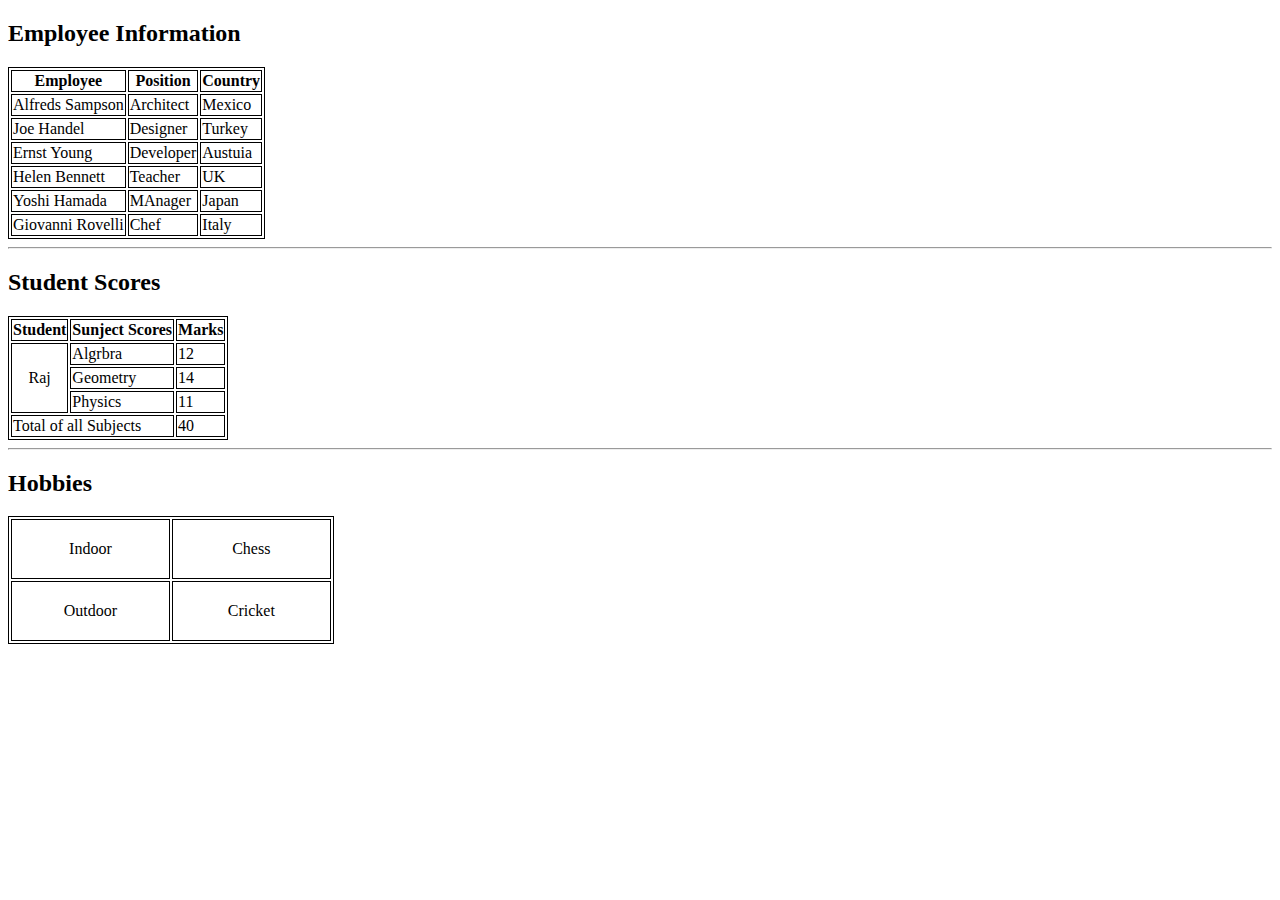
<file: problem1.html>
<!DOCTYPE html>
<html lang="en">

<head>
  <meta charset="UTF-8">
  <meta http-equiv="X-UA-Compatible" content="IE=edge">
  <meta name="viewport" content="width=device-width, initial-scale=1.0">
  <title>Table Information</title>
</head>

<body>
  <table style="border:1px solid ">
    <h2>Employee Information</h2>
    <thead>
      <tr>
        <th style="border:1px solid ">Employee</th>
        <th style="border:1px solid ">Position</th>
        <th style="border:1px solid ">Country</th>
      </tr>
    </thead>
    <tbody>
      <tr>
        <td style="border:1px solid ">Alfreds Sampson</td>
        <td style="border:1px solid ">Architect</td>
        <td style="border:1px solid ">Mexico</td>
      </tr>
      <tr>
        <td style="border:1px solid ">Joe Handel</td>
        <td style="border:1px solid ">Designer</td>
        <td style="border:1px solid ">Turkey</td>
      </tr>
      <tr>
        <td style="border:1px solid ">Ernst Young</td>
        <td style="border:1px solid ">Developer</td>
        <td style="border:1px solid ">Austuia</td>
      </tr>
      <tr>
        <td style="border:1px solid ">Helen Bennett</td>
        <td style="border:1px solid ">Teacher</td>
        <td style="border:1px solid ">UK</td>
      </tr>
      <tr>
        <td style="border:1px solid ">Yoshi Hamada</td>
        <td style="border:1px solid ">MAnager</td>
        <td style="border:1px solid ">Japan</td>
      </tr>
      <tr>
        <td style="border:1px solid ">Giovanni Rovelli</td>
        <td style="border:1px solid ">Chef</td>
        <td style="border:1px solid ">Italy</td>
      </tr>
    </tbody>
  </table>
  <hr>

  <table style="border:1px solid;empty-cells: hide; ">
    <h2>Student Scores</h2>
    <thead>
      <tr>
        <th style="border:1px solid ">Student</th>
        <th style="border:1px solid ">Sunject Scores</th>
        <th style="border:1px solid ">Marks</th>
      </tr>
    <tbody>
      <tr>
        <td rowspan="3" style="text-align:center;border:1px solid">Raj</td>
        <td style="border:1px solid ">Algrbra</td>
        <td style="border:1px solid ">12</td>
      </tr>
      <tr>
        <td style="border:1px solid ">Geometry</td>
        <td style="border:1px solid ">14</td>
      </tr>
      <tr>
        <td style="border:1px solid ">Physics</td>
        <td style="border:1px solid ">11</td>
      </tr>
    </tbody>
    <tfoot>
      <tr>
        <td colspan="2" ; style="border:1px solid ">Total of all Subjects</td>
        <td style="border:1px solid ">40</td>
      </tr>
    </tfoot>
    </thead>
  </table>

  <hr>

  <table style="border:1px solid ">
    <h2>Hobbies</h2>
    <tr>
      <td style="border:1px solid;padding:20px; width:30%;text-align: center; ">Indoor</td>
      <td style="border:1px solid;padding:20px;width:30%;text-align: center  ">Chess</td>
    </tr>
    <tr>
      <td style="border:1px solid;padding:20px;width:30%;text-align: center   ">Outdoor</td>
      <td style="border:1px solid;padding:20px;width:30%;text-align: center   ">Cricket</td>
    </tr>
  </table>
</body>

</html>
</file>
